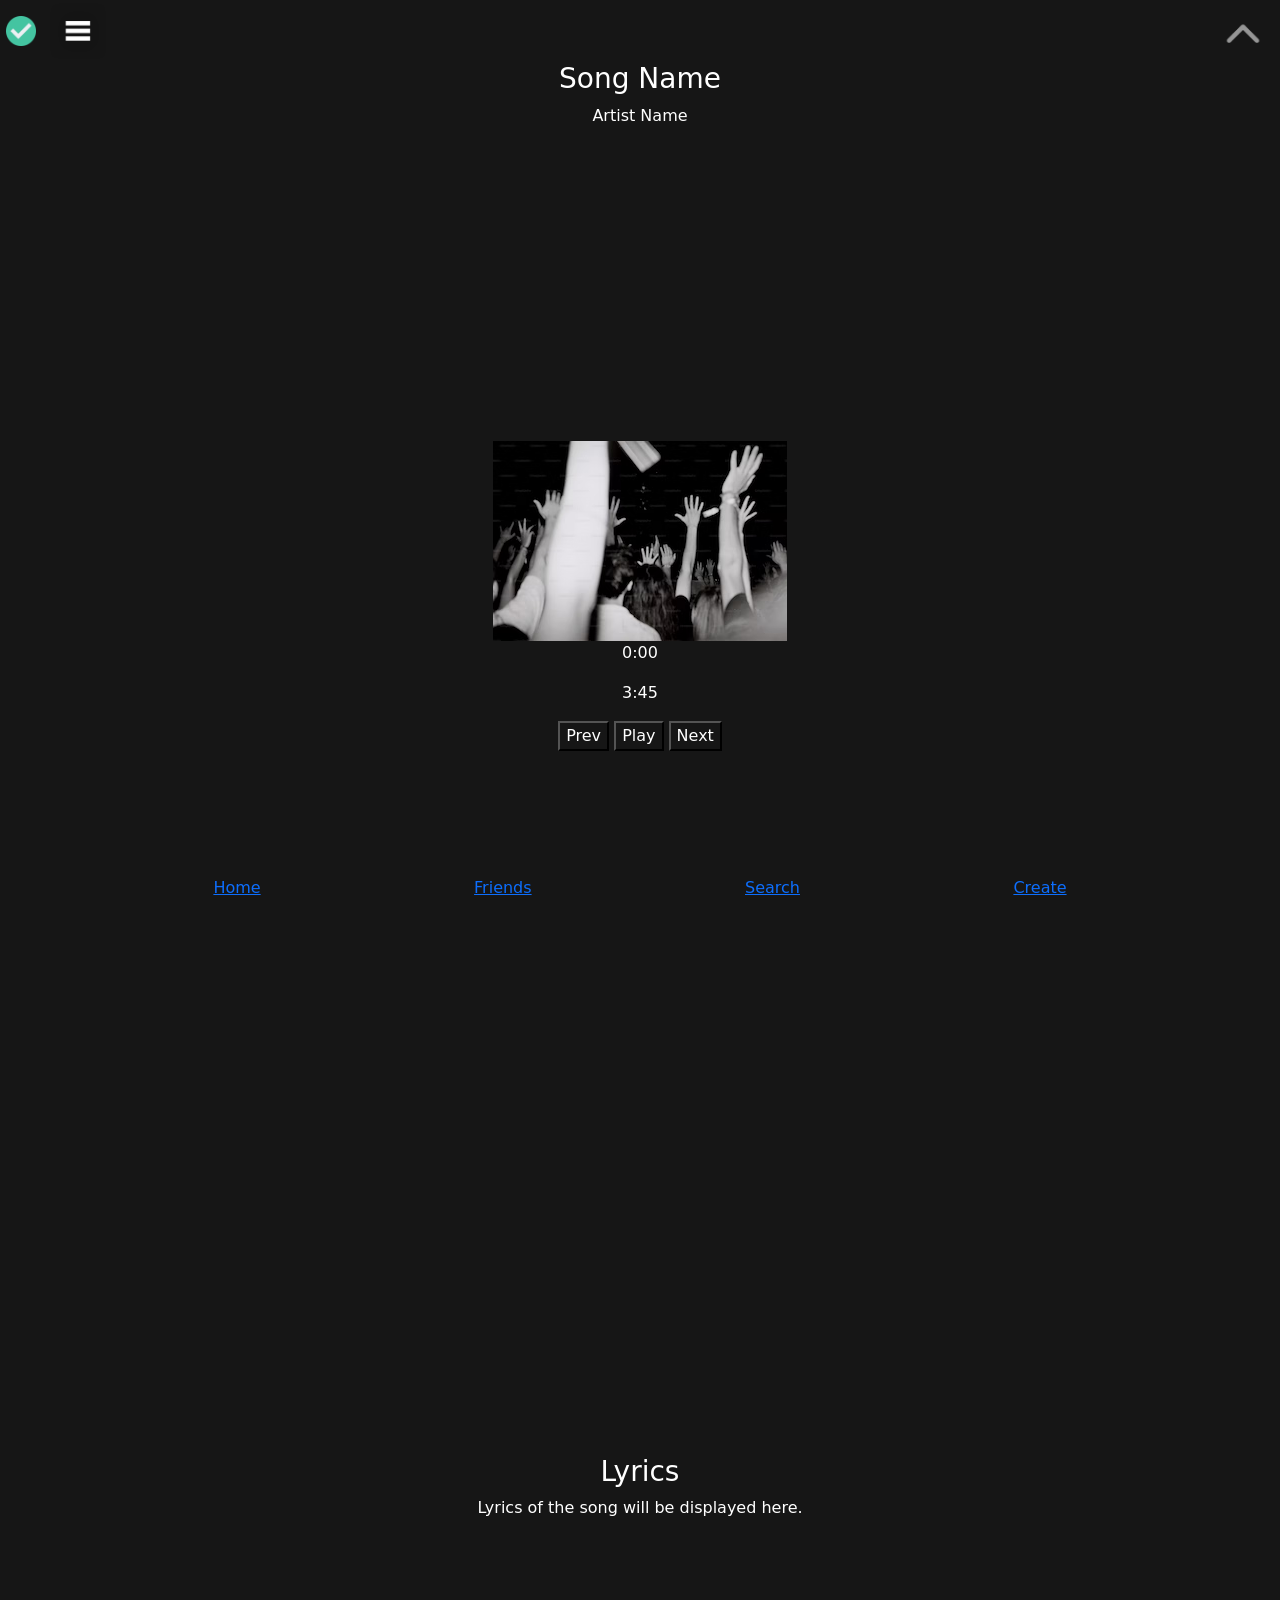
<file: index.html>
<!DOCTYPE html>
<html lang="en">
<head>
    <meta charset="UTF-8">
    <meta name="viewport" content="width=device-width, initial-scale=1.0">
    <link rel="stylesheet" href="https://cdn.jsdelivr.net/npm/bootstrap@5.3.8/dist/css/bootstrap.min.css">
    <link rel="stylesheet" href="./style.css">
    <title>music</title>
</head>
<body>
    <header>
        <div class="header-left">
            <button class="icon-button">
                <img src="tick-icon.png" alt="Tick Icon" class="tick-icon">
            </button>
            <button class="icon-button">
                <img src="queue-icon.png" alt="Queue Icon" class="queue-icon">
            </button>
        </div>

        <div class="header-center">
            <h3>Song Name</h3>
            <p>Artist Name</p>
        </div>

        <div class="header-right">
            <button class="icon-button">
                <img src="collapse-up.PNG" alt="Collapse Up Icon" class="collapse-up-icon">
            </button>
        </div>
    </header>
    <nav class="bottom-nav">
        <a href="">Home</a>
        <a href="">Friends</a>
        <a href="">Search</a>
        <a href="">Create</a>
    </nav>

    <section class="currently-playing">

        <section class="album-art">
            <img src="album-art1.jpg" alt="Album Art">
        </section>

        <section class="progress-bar">
            <p>0:00</p>
            
            <p>3:45</p>
        </section>

        <section class="controls">
            <button class="prev">Prev</button>
            <button class="play">Play</button>
            <button class="next">Next</button>
        </section>
    </section>

    <section class="lyrics">
        <h3>Lyrics</h3>
        <p>Lyrics of the song will be displayed here.</p>
    </section>
    <script src="https://cdn.jsdelivr.net/npm/bootstrap@5.3.8/dist/js/bootstrap.bundle.min.js"></script>
</body>
</html>
</file>
<file: style.css>
* {
    background-color: #161616;
    color: white;
}

@media (max-width: 430px) {
    .currently-playing {
        height: auto;
        padding: 20px;
    }
}

.header {
    display: flex;
    justify-content: space-between;
    align-items: center;
    padding: 10px 20px;
}

.header-left {
    display: flex;
    align-items: center;
}

.header-center {
    display: flex;
    flex-direction: column;
    align-items: center;
}

.header-right {
    display: flex;
    align-items: right;
}

.tick-icon {
    width: 30px;
    height: 30px;
}

.queue-icon {
    width: 60px;
}

.collapse-up-icon {
    width: 70px;
    height: 70px;
    background-color: #161616;
    top: 1px;
    right: 2px;
    position: absolute;
}

.tick-icon, .queue-icon {
    display: flex;
    align-items: center;
    justify-content: center;
}

.icon-button {
    background: none;
    border: none;
    cursor: pointer;
}

.currently-playing, .lyrics {
    display: flex;
    flex-direction: column;
    align-items: center;
    justify-content: center;
    height: 100vh;
}

.bottom-nav {
    position: fixed;
    bottom: 0;
    width: 100%;
    display: flex;
    justify-content: space-evenly;
}
</file>
